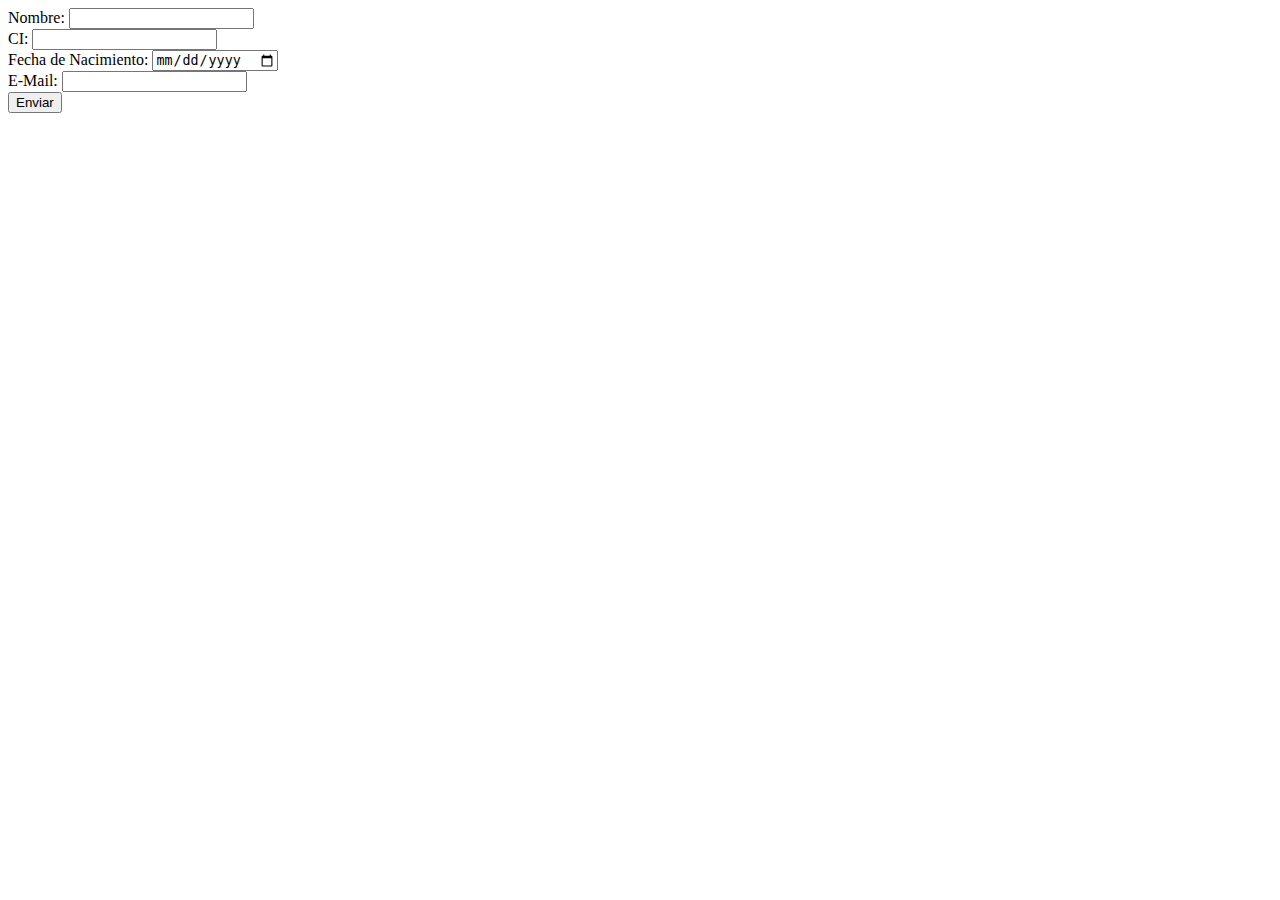
<file: usuario/crear/index.html>
<!DOCTYPE html>
<html lang="en">
<head>
    <meta charset="UTF-8">
    <meta http-equiv="X-UA-Compatible" content="IE=edge">
    <meta name="viewport" content="width=device-width, initial-scale=1.0">
    <title>Document</title>
</head>
<body>
    <form action="crear.php" method="post">
        <label for="nombre">Nombre:</label>
        <input type="text" name="nombre" id="nombre">
        <br>
        <label for="ci">CI:</label>
        <input type="text" name="ci" id="ci">
        <br>
        <label for="fecha_nac">Fecha de Nacimiento:</label>
        <input type="date" name="fecha_nac" id="fecha_nac">
        <br>
        <label for="email">E-Mail:</label>
        <input type="text" name="email" id="email">
        <br>
        <input q type="submit" value="Enviar">
    </form>
</body>
</html>
</file>
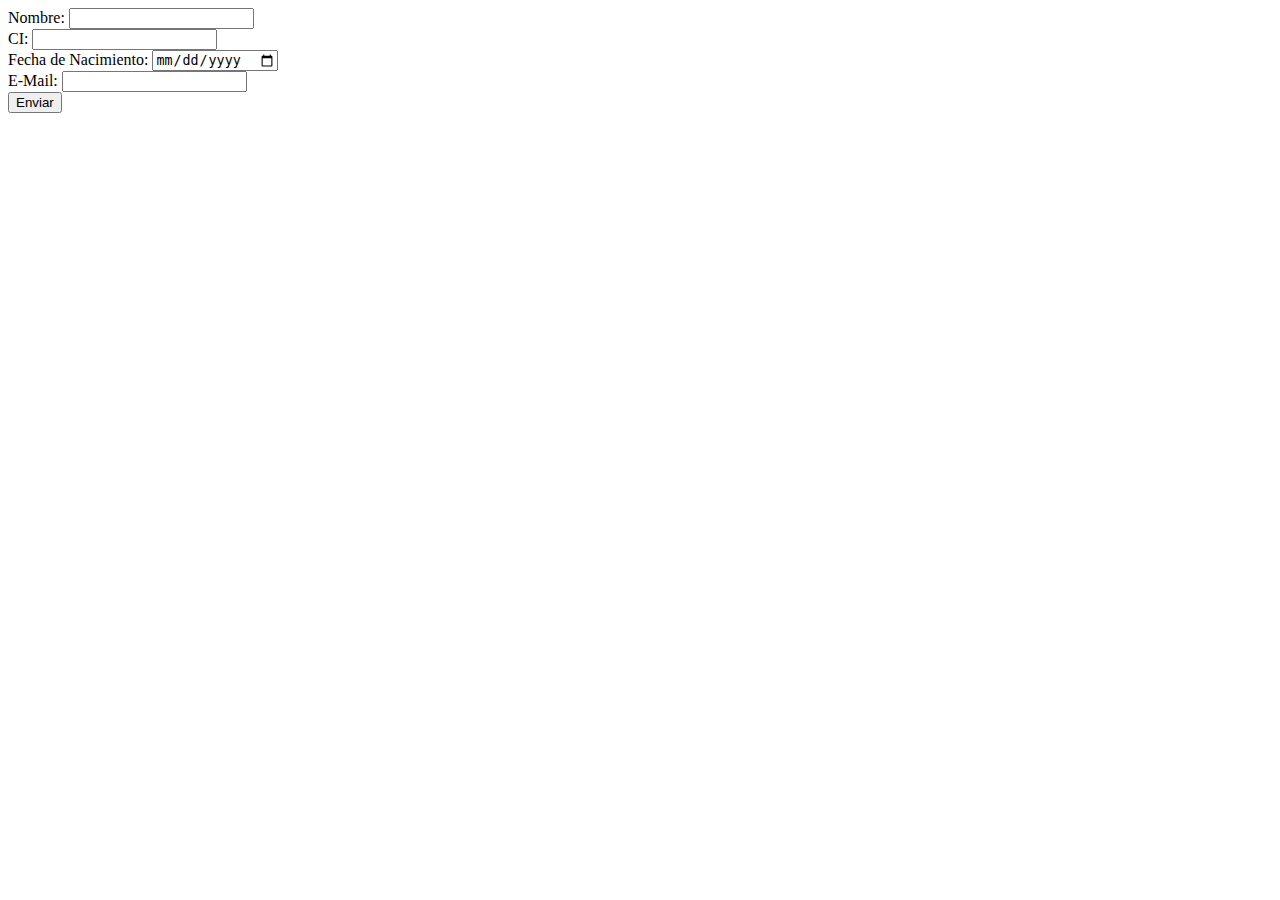
<file: usuario/crear2/index.html>
<!DOCTYPE html>
<html lang="en">
<head>
    <meta charset="UTF-8">
    <meta http-equiv="X-UA-Compatible" content="IE=edge">
    <meta name="viewport" content="width=device-width, initial-scale=1.0">
    <title>Document</title>
</head>
<body>
    <form id="formulario">
        <label for="nombre">Nombre:</label>
        <input type="text" name="nombre" id="nombre">
        <br>
        <label for="ci">CI:</label>
        <input type="number" name="ci" id="ci">
        <br>
        <label for="fecha_nac">Fecha de Nacimiento:</label>
        <input type="date" name="fecha_nac" id="fecha_nac">
        <br>
        <label for="email">E-Mail:</label>
        <input type="email" name="email" id="email">
        <br>
        
    </form>
    <button id="btn_enviar" onclick="enviarFormulario()">Enviar</button>
</body>
<script>
    let formulario = document.getElementById('formulario');

    /**
     *Toma los datos del formulario y los envía
     */
    async function enviarFormulario() {
        try {
            const formDatos = new FormData(formulario);
            const respuesta = await prepararDatos(formDatos);
            console.log(respuesta);
        } catch (error) {
            console.error(error);
        } 
    }


    /**
     * Prepara los datos a ser enviados
     * */
    async function prepararDatos(datos) {
        
        const datosEnBruto = Object.fromEntries(datos.entries());
        let datosJSON = JSON.stringify(datosEnBruto);
        
        //console.log(datosJSON);
        const respuesta = await fetch("crear.php",
            {
                method:"POST",
                headers: {
			        "Content-Type": "application/json",
			        "Accept": "application/json"
		        },
                body: datosJSON
            }
        );
        
    
	    if (!respuesta.ok) {
		    const errorMessage = await response.text();
		    throw new Error(errorMessage);
	    }

	return respuesta.json();
    }

</script>
</html>
</file>
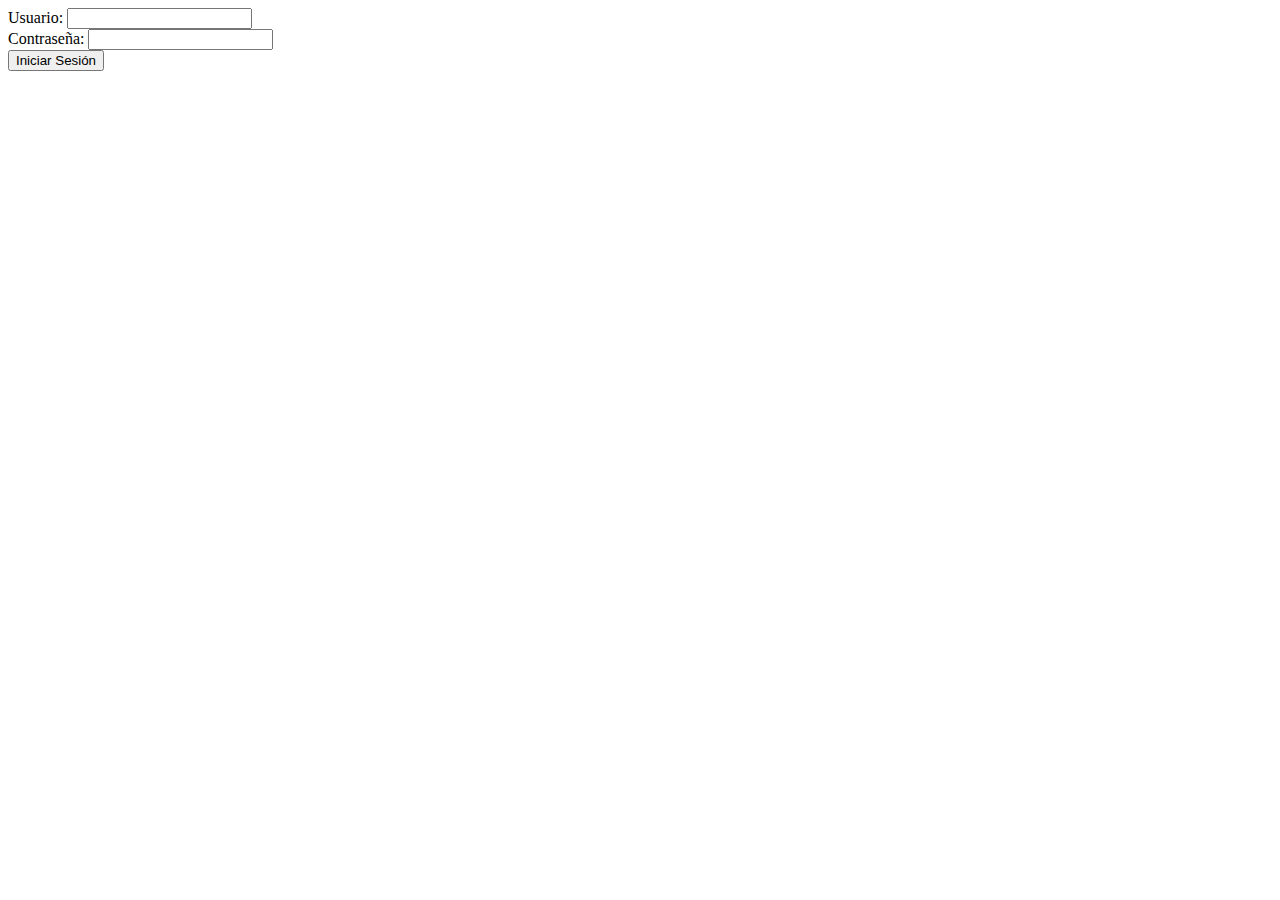
<file: usuario/login/index.html>
<!DOCTYPE html>
<html lang="en">
<head>
    <meta charset="UTF-8">
    <meta http-equiv="X-UA-Compatible" content="IE=edge">
    <meta name="viewport" content="width=device-width, initial-scale=1.0">
    <title>Iniciar Sesión</title>
</head>
<body>
    <form id="iniciarSesion">
        <label for="nombre">Usuario: </label>
        <input type="text" name="nombre" id="nombre">
        <br>

        <label for="contrasenia">Contraseña: </label>
        <input type="password" name="contrasenia" id="contrasenia">
    </form>
    <button>Iniciar Sesión</button>
</body>
<script src="funciones_cliente.js"></script>
</html>
</file>
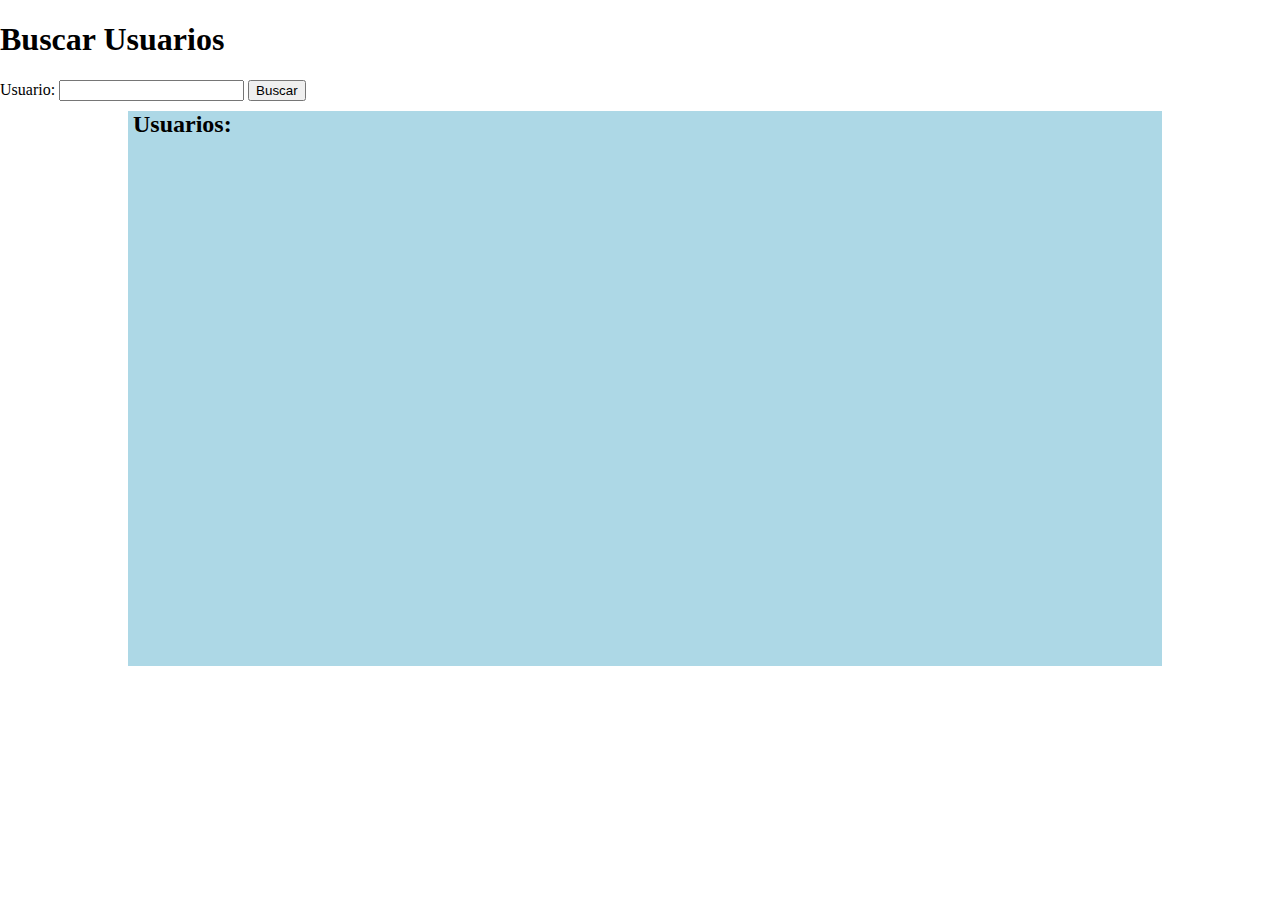
<file: usuario/ver/index.html>
<!DOCTYPE html>
<html lang="en">
<head>
    <meta charset="UTF-8">
    <meta http-equiv="X-UA-Compatible" content="IE=edge">
    <meta name="viewport" content="width=device-width, initial-scale=1.0">
    <title>Usuarios</title>
    <link rel="stylesheet" href="estilo.css">
</head>
<body>
    <div id="encabezado">
        <h1>Buscar Usuarios</h1>
        <label for="nombre_usuario">Usuario:</label>
        <input type="text" id="nombre_usuario">
        <button onclick="enviarSolicitud()" id="boton_buscar">Buscar</button>
    </div>
    <div id="resultados">
        <h2>Usuarios:</h2>
        <div id="contenido">
            <div class="resultado">
            <div class="encabezado">
                <h3 class="nombreU">usuario</h3>
            </div>
            <div class="datos">
                <table class="tb_datos">
                    <tr>
                        <td class="dato">dato</td>
                        <td class="info">info</td>
                    </tr>
                    <tr>
                        <td class="dato">dato</td>
                        <td class="info">info</td>
                    </tr>
                </table>
            </div>
        </div>
        </div>
        

    </div>
</body>
<script src="funciones.js"></script>
</html>
</file>
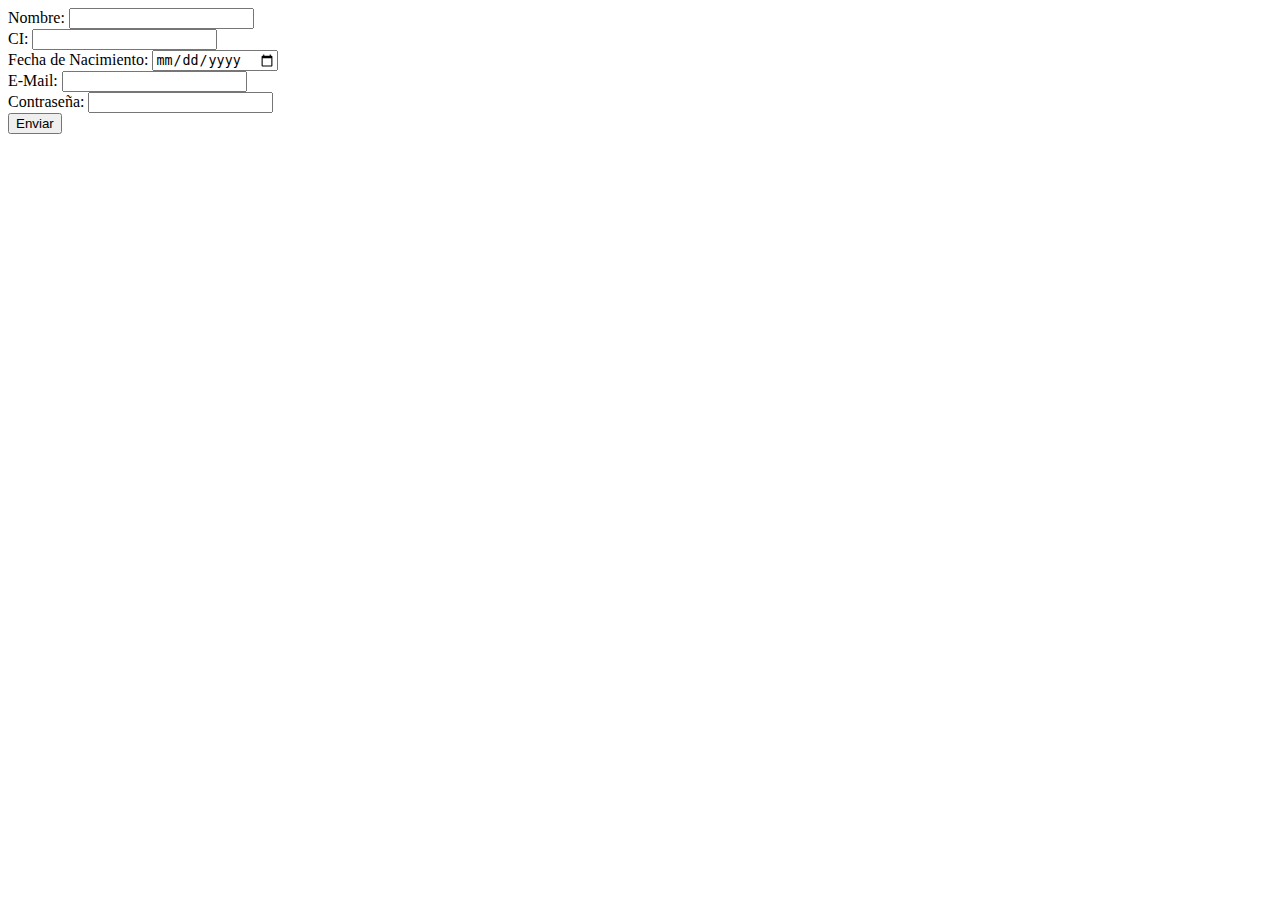
<file: usuario/registro/registrar.html>
<!DOCTYPE html>
<html lang="en">
<head>
    <meta charset="UTF-8">
    <meta http-equiv="X-UA-Compatible" content="IE=edge">
    <meta name="viewport" content="width=device-width, initial-scale=1.0">
    <title>Document</title>
</head>
<body>
    <form id="formulario">
        <label for="nombre">Nombre:</label>
        <input type="text" name="nombre" id="nombre">
        <br>
        <label for="ci">CI:</label>
        <input type="number" name="ci" id="ci">
        <br>
        <label for="fecha_nac">Fecha de Nacimiento:</label>
        <input type="date" name="fecha_nac" id="fecha_nac">
        <br>
        <label for="email">E-Mail:</label>
        <input type="email" name="email" id="email">
        <br>
        <label for="contrasenia">Contraseña:</label>
        <input type="password" name="contrasenia" id="contrasenia">
        <br>


    </form>
    <button id="btn_enviar" onclick="enviarFormulario()">Enviar</button>
</body>

<!-- Agregamos el script AL FINAL DE TODO EL DOCUMENTO para evitar problemas de elementos no existentes -->
<script src="funciones_cliente.js"></script>
</html>
</file>
<file: usuario/ver/estilo.css>
html,body{
    width: 100%;
    height: 100%;
    margin: 0px;
    border: 0px;
}


#resultados{
    position: relative;
    top: 10px;
    left: 10%;
    width: 80%;
    height: 60%;
    background-color: lightblue;
    padding: 0px 5px 15px 5px;
}

#resultados h2{
    height: 10%;
    margin-top: 0px;
    margin-bottom: 0px;
}

#contenido{
    width: 100%;
    height: 90%;
    overflow-y: scroll;
}

.espere{
    background-image: url("../../espere.gif");
    background-repeat: no-repeat;
    background-position: center;
}

.resultado{
    position: relative;
    width: 80%;
    left: 10%;
    background-color: white;
    padding: 0px 15px 0px 15px;
}

.resultado .encabezado{
    position: relative;
    width: 90%;
    left: 5%;
    border-bottom: solid black 1px;
}

.resultado .encabezado h3{
    margin-top: 0px;
    margin-bottom: 0px;
}

.resultado .datos {
    position:relative;
    width: 90%;
    left: 5%;
    padding-bottom: 5px;
    overflow-y: scroll;
}

.resultado .datos .tb_datos{
    width: 100%;
    text-align: center;
    border: 0px;
    border-collapse: collapse;
}


.resultado .datos .tb_datos tr:nth-child(even){
    background-color: lightpink;
}

.resultado .datos .tb_datos tr:nth-child(odd){
    background-color: lightblue;
}

.resultado .datos .tb_datos td:first-child{
    font-weight: bold;
    width: 50%;
}
</file>
